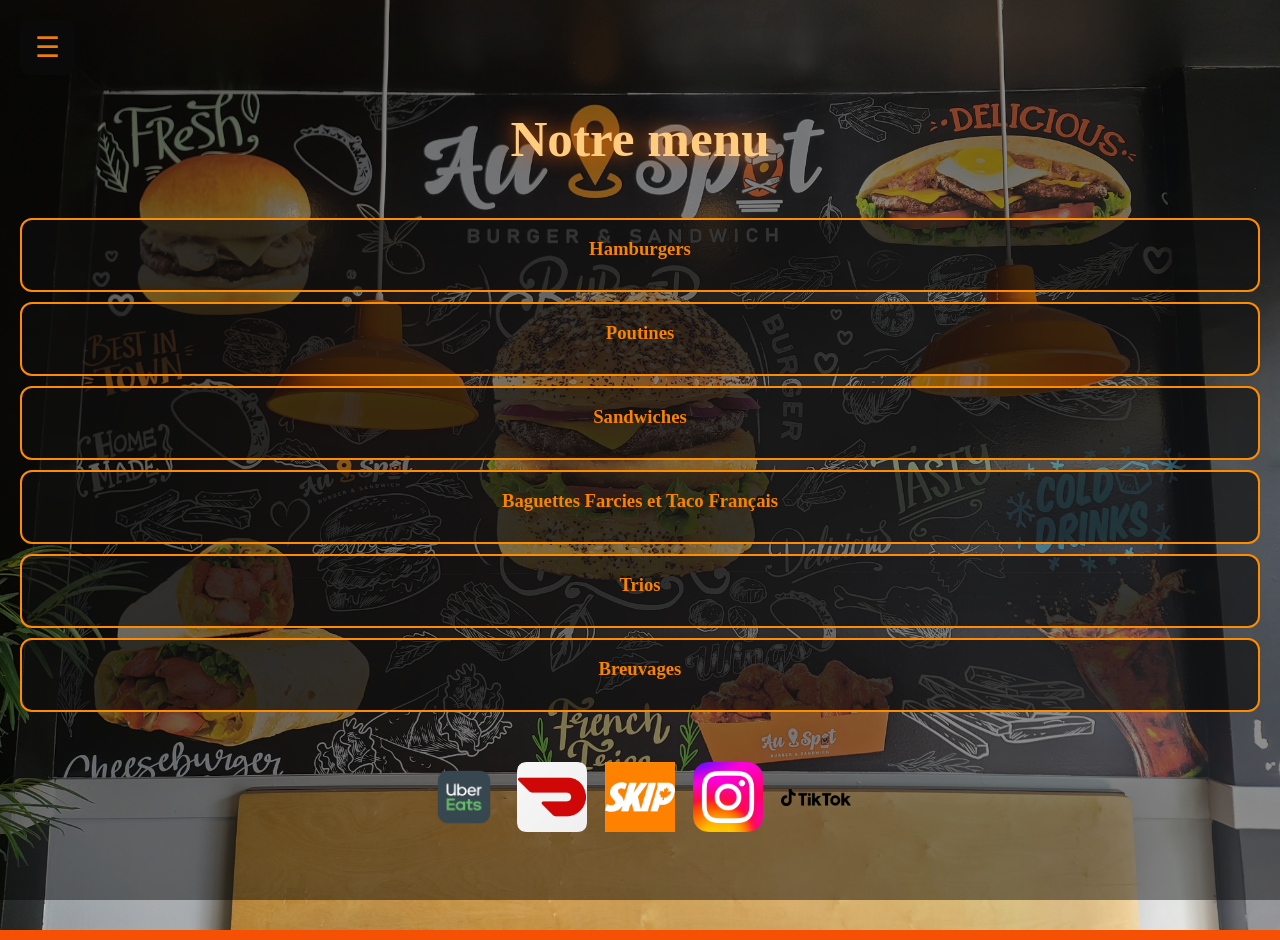
<file: HTML/Menu.html>
<!DOCTYPE html>
<html lang="en">
<head>
  <meta charset="UTF-8">
  <meta name="viewport" content="width=device-width, initial-scale=1.0, maximum-scale=1.0, user-scalable=no">
  <title>AuSpot Menu</title>
  <link href="../CSS/Menu.css" rel="stylesheet">
</head>
<body>
   <!-- Menu Déroulant -->
 <div class="deroulant">
  <button class="hamburger">
   &#9776;  <!-- Symbole hamburger -->
  </button>
  <div class="contenu">
    <a href="Acceuil.html">Accueil</a>
    <a href="Menu.html">Menu</a>
    </div>
  </div>
  
  <!-- Affichage du menu -->
 <div class="menu-grid">
 <h1 class="title">Notre menu</h1>
    <!-- HAMBURGERS -->
    <div class="menu-item">
      <div class="item-content">
       <h3>Hamburgers</h3>
        <div class="item-details">
         <p>El Papi</p>
         <p>Ingrédients : Galette de bœuf + Rondelles d’oignons + Poulet croustillant + Fromage cheddar</p>
         <p>14.99 $</p>
         <img src="../Images/el-papi.png" alt="El Papi" class="item-image">

         <p>Gusty</p>
         <p>Ingrédients : Galette de boeuf + 1 Oeuf + Bacon + Fromage cheddar</p>
         <p>11.99 $</p>
         <img src="../Images/Gusty.png" alt="Gusty" class="item-image">

         <p>De La Mama</p>
         <p>Ingrédients : Galette de boeuf + Fromage cheddar + Galette de patate</p>
         <p>11.99 $</p>
         <img src="../Images/DeLaMama.png" alt="De La Mama" class="item-image">

        <p>Crousty</p>
        <p>Ingrédients : Poulet croustillant + Fromage cheddar</p>
        <p>10.99 $</p>
        <img src="../Images/Crousty.png" alt="Crousty" class="item-image">

        <p>Cheese</p>
        <p>Ingrédients : Galette de boeuf + Fromage cheddar + Cornichons</p>
        <p>9.99 $</p>
        <img src="../Images/Cheese.png" alt="Crousty" class="item-image">

        <p>Swissy</p>
        <p>Ingrédients : Galette de boeuf + Oignon et Champignons caramélisé + Fromage suisse + Crème de cuisson</p>
        <p>10.99 $</p>
        <img src="../Images/Swissy.png" alt="Swissy" class="item-image">
          </div>
        </div>
    </div>

    <!-- POUTINES -->
    <div class="menu-item">
      <div class="item-content">
       <h3>Poutines</h3>
        <div class="item-details">
         <p>Poutine Rouge</p>
         <p>Ingrédients : Poulet tandoori + Oignons caramélisés</p>
         <p>Petit : 13.50$ | Grand : 17.99$</p>
         <img src="../Images/PoutineRouge.png" alt="Poutine Rouge" class="item-image">

         <p>Poutine Merguez</p>
         <p>Ingrédients : Saucisse merguez</p>
         <p>Petit : 13.99$ | Grand : 19.99$</p>
         <img src="../Images/PoutineMerguez.png" alt="Poutine Merguez" class="item-image">

         <p>Poutine Philly steak</p>
         <p>Ingrédients : Filet de boeuf + Oignons et Champignons caramélisé + Crème de cuisson</p>
         <p>Petit : 14.99$ | Grand : 19.99$</p>
         <img src="../Images/PoutinePhillySteak.png" alt="Poutine Philly Steak" class="item-image">
         
         <p>Poutine Classique</p>
         <p>Ingrédients : Frites + Fromage en grains + Sauce à poutine</p>
         <p>Petit : 8.99$ | Grand : 13.99$</p>
         <img src="../Images/PoutineClassic.png" alt="Poutine Classique" class="item-image">

         <p>Poutine Chef</p>
         <p>Ingrédients : Blanc de poulet + Oignons et Champignons caramélisé + Crème de cuisson</p>
         <p>Petit : 13.99$ | Grand : 16.99$</p>
         <img src="../Images/PoutineChef.png" alt="Poutine Chef" class="item-image">

         <p>Poutine Doner</p>
         <p>Ingrédients : Poulet donner + Oignons caramélisés</p>
         <p>Petit : 12.99$ | Grand : 17.99$</p>
         <img src="../Images/PoutineDoner.png" alt="Poutine Doner" class="item-image">
          </div>
        </div>
    </div>

    <!-- Sandwiches -->
    <div class="menu-item">
      <div class="item-content">
       <h3>Sandwiches</h3>
        <div class="item-details">
         <p>Yankees</p>
         <p>Ingrédients : Galettes de boeuf + 1 Oeuf + Fromage cheddar</p>
         <p>Medium : 13.50$</p>
         <img src="../Images/Yankees.png" alt="Yankees" class="item-image">

         <p>Fu Bhay</p>
         <p>Ingrédients : Blanc de poulet + Sauce Maximum + Galette de boeuf + Bacon + Fromage cheddar</p>
         <p>14.50$</p>
         <img src="../Images/FuBhay.png" alt="Fu Bhay" class="item-image">

         <p>Bad Man</p>
         <p>Ingrédients : Poulet tandoori + Viande hachée + Fromage cheddar</p>
         <p>14.50$</p>
         <img src="../Images/BadMan.png" alt="Bad Man" class="item-image">

         <p>Boston</p>
         <p>Ingrédients : Filet de boeuf + Poivron rôti + Fromage suisse</p>
         <p>14.50$</p>
         <img src="../Images/Boston.png" alt="Boston" class="item-image">

         <p>Philly Steak</p>
         <p>Ingrédients : Filet de boeuf + Oignons et Champignons caramélisés + Fromage suisse + Crème de cuisson</p>
         <p>14.50$</p>
         <img src="../Images/PhillySteak.png" alt="Philly Steak" class="item-image">

         <p>Le DZ</p>
         <p>Ingrédients : Poulet mariné aux épices kebab + Saucisse merguez</p>
         <p>13.50$</p>
         <img src="../Images/LeDZ.png" alt="Le DZ" class="item-image">

         <p>Creamy</p>
         <p>Ingrédients : Blanc de poulet + Champignons + Oignons caramélisés + Fromage cheddar + Crème</p>
         <p>13.50$</p>
         <img src="../Images/Creamy.png" alt="Creamy" class="item-image">

         <p>Cheezy</p>
         <p>Ingrédients : Blanc de poulet + Fromage en grains + Mozzarella + Fromage suisse + Crème de cuisson</p>
         <p>13.50$</p>
         <img src="../Images/Cheezy.png" alt="Cheezy" class="item-image">

         <p>Vegy</p>
         <p>Ingrédients : Galette de légumes + Légumes caramélisés + Galette de patates</p>
         <p>13.50$</p>
         <img src="../Images/Vegy.png" alt="Vegy" class="item-image">

         <p>Doner</p>
         <p>Ingrédients : Poulet mariné aux épices kebab</p>
         <p>10.99$</p>
         <img src="../Images/Doner.png" alt="Doner" class="item-image">

         <p>Brosky</p>
         <p>Ingrédients : Poulet tandoori + Fromage cheddar</p>
         <p>13.50$</p>

         <p>Trio 4$ de plus</p>
         <img src="../Images/Brosky.png" alt="Brosky" class="item-image">
           </div>
        </div>
    </div>

    <!-- Baguettes Farcies et Taco Français -->
    <div class="menu-item">
      <div class="item-content">
       <h3>Baguettes Farcies et Taco Français</h3>
        <div class="item-details">
         <p>Baguette Farcie 1 Viande</p>
         <p>Medium : 14.99$ | XLarge : 17.99$</p>
         <img src="../Images/BaguetteFarcie.png" alt="Baguette Farcie 1 Viande" class="item-image">

         <p>Baguette Farcie 2 Viande</p>
         <p>Medium : 16.99$ | XLarge : 18.99$</p>
         <img src="../Images/BaguetteFarcie.png" alt="Baguette Farcie 2 Viande" class="item-image">

         <p>Baguette Farcie 3 Viande</p>
         <p>Medium : 17.99$ | XLarge : 20.99$</p>
         <img src="../Images/BaguetteFarcie.png" alt="Baguette Farcie 3 Viande" class="item-image">

         <p>Taco Français Gratiné Régulier</p>
         <p>18.99$</p>
         <img src="../Images/TacosFrancaisGratiner.png" alt="Taco Français Gratiné Régulier" class="item-image">
         <p>Choix de Légumes : Oignons, Poivrons, Olives ou Champignons</p>
         <p>Choix de Viande : Poulet ou Merguez</p>
         <p>Trio 4.99$ de plus</p>
           </div>
        </div>
    </div>

    <!-- Trios -->
    <div class="menu-item">
      <div class="item-content">
       <h3>Trios</h3>
        <div class="item-details">
         <p>Trio Burger pour enfant</p>
         <p>Cheese burger + Boisson + Frites</p>
         <p>8.99$</p>
         <img src="../Images/TrioKids.png" alt="Trio Burger pour Enfant" class="item-image">

         <p>Trio Ailes de poulet servi avec frites et breuvage</p>
         <p>5 Ailes : 11.99$ | 10 Ailes : 17.99$</p>
         <img src="../Images/TrioAilesPoulet.png" alt="Trio Ailes de Poulet servi avec Frites et Breuvage" class="item-image">

         <p>Trio Croquettes-Frites-Breuvage et jouet pour enfant</p>
         <p>Medium : 11.99$</p>
         <img src="../Images/TrioCroquette.png" alt="Trio Croquettes-Frites-Breuvage et Jouet pour Enfant" class="item-image">
           </div>
        </div>
    </div>

    <!-- Breuvages -->
    <div class="menu-item">
      <div class="item-content">
       <h3>Breuvages</h3>
        <div class="item-details">
         <p>Coca-Cola</p>
         <p>3.50$</p>
         <img src="../Images/CocaCola.png" alt="Coca-Cola" class="item-image">

         <p>7up</p>
         <p>3.50$</p>
         <img src="../Images/7up.png" alt="7up" class="item-image">

         <p>Crush</p>
         <p>3.50$</p>
         <img src="../Images/Crush.png" alt="Crush" class="item-image">

         <p>Bouteille d'Eau</p>
         <p>2.50$</p>
         <img src="../Images/BouteilleEau.png" alt="Bouteille d'Eau" class="item-image">

         <p>Diet Coke</p>
         <p>3.50$</p>
         <img src="../Images/DietCoke.png" alt="Diet Coke" class="item-image">

         <p>Canada Dry</p>
         <p>3.50$</p>
         <img src="../Images/CanadaDry.png" alt="Canada Dry" class="item-image">

         <p>Sprite</p>
         <p>3.50$</p>
         <img src="../Images/Sprite.png" alt="Sprite" class="item-image">

         <p>Fanta</p>
         <p>3.50$</p>
         <img src="../Images/Fanta.png" alt="Fanta" class="item-image">

         <p>Coca-Cola Zéro Sucre</p>
         <p>3.50$</p>
         <img src="../Images/CokeZero.png" alt="Coca-Cola Zéro Sucre" class="item-image">
           </div>
        </div>
    </div>
    
<!-- Icones livraison & réseaux -->
    <div class="social-icons">
        <div class="UberEats">
          <a href="https://www.ubereats.com/ca-fr/store/au-spot/hsvJvu6JWEeRmqSyMivlqA?diningMode=PICKUP&pl=[base64]" target="_blank"><img src="../Images/UberEats.png" alt="UberEats"></a>
        </div>
        <div class="DoorDash">
          <a href="https://www.doordash.com/store/au-spot-montréal-31462001/45238346/?srsltid=AfmBOooGSD-Zgb08hky5FV7DkGODWGH94eTP7LjxGbRzyGEAzuVG2XaK" target="_blank"><img src="../Images/DoorDash.png" alt="DoorDash"></a>
        </div>
        <div class="SkipTheDishes">
          <a href="https://www.skipthedishes.com/fr/au-spot-rue-saint-hubert?serviceType=collection&utm_source=google&utm_medium=organic&utm_campaign=foodorder" target="_blank"><img src="../Images/Skip.jpeg" alt="SkipTheDishes"></a>
        </div>
        <div class="Instagram">
          <a href="https://www.instagram.com/auspot2024/" target="_blank"><img src="../Images/Instagram.png" alt="Instagram"></a>
        </div>
        <div class="TikTok">
          <a href="https://www.tiktok.com/discover/au-spot-montreal" target="_blank"><img src="../Images/TikTok.png" alt="TikTok"></a>
        </div>
    </div>
</body>
</html>
</file>
<file: CSS/Menu.css>
/* ===================== FULL BACKGROUND ===================== */
html, body {
    height: 100%;
    margin: 0;
    padding: 0;
}

body {
    background-color: #f55004;
    background-image: url('../Images/menu-principal.jpg');
    background-size: cover;
    background-position: center;
    background-repeat: no-repeat;
    background-attachment: fixed;
    font-family: 'Times New Roman', Times, serif;
    min-height: 100vh;
}

/* Overlay sombre sur toute la page */
body::before {
    content: "";
    position: fixed;
    top: 0;
    left: 0;
    width: 100%;
    height: 100%;
    background: rgba(0, 0, 0, 0.45);   /* ← 4ième paramètre de la paranthèse pour ajuster l'opacité */
    z-index: -1;
}

/* ===================== HEADER & LOGO ===================== */
.logo {
    display: block;
    margin: 20px auto 30px auto;
    max-width: 100%;
    max-height: 160px;
}

.title {
    text-align: center;
    font-size: 3.2rem;
    color: #ffcc80;
    text-shadow: 0 0 20px #d35908;
    margin-bottom: 40px;
    z-index: 10;
    position: relative;
}

/* ===================== MENU DÉROULANT ===================== */
.deroulant {
    display: inline-block;
    position: relative;
    z-index: 20;
}

.deroulant .hamburger {
    background-color: #0a0a0a;
    color: rgb(237, 126, 7);
    font-size: 28px;
    width: 55px;
    height: 55px;
    border: none;
    cursor: pointer;
    display: flex;
    align-items: center;
    justify-content: center;
    border-radius: 8px;
    transition: all 0.3s ease;
}

.deroulant .hamburger:hover {
    background-color: #d35908;
    color: white;
}

.deroulant .contenu {
    visibility: hidden;
    opacity: 0;
    position: absolute;
    background-color: #0a0a0a;
    min-width: 180px;
    box-shadow: 0 4px 12px rgba(0,0,0,0.8);
    z-index: 100;
    margin-top: 8px;
    border-radius: 8px;
    overflow: hidden;
    transition: all 0.25s ease;
    padding-top: 10px;
}

.deroulant:hover .contenu {
    visibility: visible;
    opacity: 1;
}

.deroulant a {
    display: block;
    padding: 14px 20px;
    text-decoration: none;
    color: rgb(237, 126, 7);
    font-size: 16px;
}

.deroulant a:hover {
    background-color: #d35908;
    color: white;
}

/* ===================== MENU INTERACTIF ===================== */
.menu-grid {
    display: flex;
    flex-direction: column;
    gap: 10px;
    max-width: 1300px;
    margin: auto;
}

.menu-item h3 {
    color: #f78400;
    margin: 0 0 12px 0;
    text-align: center;
}

.menu-item {
    background: rgba(15, 15, 15, 0.65);
    border: 2px solid #ff8c00;
    border-radius: 12px;
    padding: 18px;
    display: flex;
    gap: 20px;
    transition: all 0.4s ease;
}

.menu-item:hover {
    background: rgba(10, 10, 10, 0.65);
    border-color: #ffd000;
    transform: translateY(-6px);
}

/* Texte à gauche */
.item-text .ingredients {
    color: #f85e04;
    position: relative;
    font-weight: bold;
}

.item-text .price {
    color: #ff8c00;
    font-size: 1.65rem;
    font-weight: bold;
}

.item-details {
    display: none;
    color: rgb(247, 118, 4);
    line-height: 1.5;
}

.menu-item:hover .item-details {
    display: block;
}

.item-details p {
    position: relative;
    top: 10px;
    font-size: 1rem;
    color: #ff8c00;
    font-weight: bold;
}

/* Style pour l'image dans chaque item */
.menu-item {
    display: flex;
    flex-direction: column;
}

.item-header {
    display: flex;
    justify-content: space-between;
    align-items: center;
    padding-bottom: 10px;
    border-bottom: 1px solid rgba(255, 140, 0, 0.3);
    margin-bottom: 12px;
}

.item-header h3 {
    margin: 0;
    color: #ff8c00;
    font-size: 1.5rem;
}

.item-image {
    width: 400px;           /* ← Change cette valeur pour ajuster la taille */
    height: 200px;
    object-fit: relative;
    border-radius: 10px;
    border: 2px solid #ff8c00;
    flex-shrink: 0;
}

/* ===================== SOCIAL ICONS ===================== */
.social-icons {
    display: flex;
    justify-content: center;
    flex-wrap: wrap;
    gap: 18px;
    margin: 40px 0;
    position: relative;
    z-index: 10;
}

.social-icons img {
    width: 70px;
    height: 70px;
    object-fit: contain;
    transition: transform 0.3s ease;
}

.social-icons img:hover {
    transform: scale(1.15);
}

/* ===================== RESPONSIVE ===================== */
@media screen and (max-width: 480px) {
    .title { font-size: 2.4rem; }
    .menu-grid { grid-template-columns: 1fr; }
}

@media screen and (min-width: 769px) {
    body { padding: 20px; }
}

@media screen and (max-width: 480px) {
    .item-header {
        flex-direction: column;
        text-align: center;
    }
    
    .item-image {
        margin-top: 10px;
        width: 130px;
        height: 130px;
    }
}
</file>
